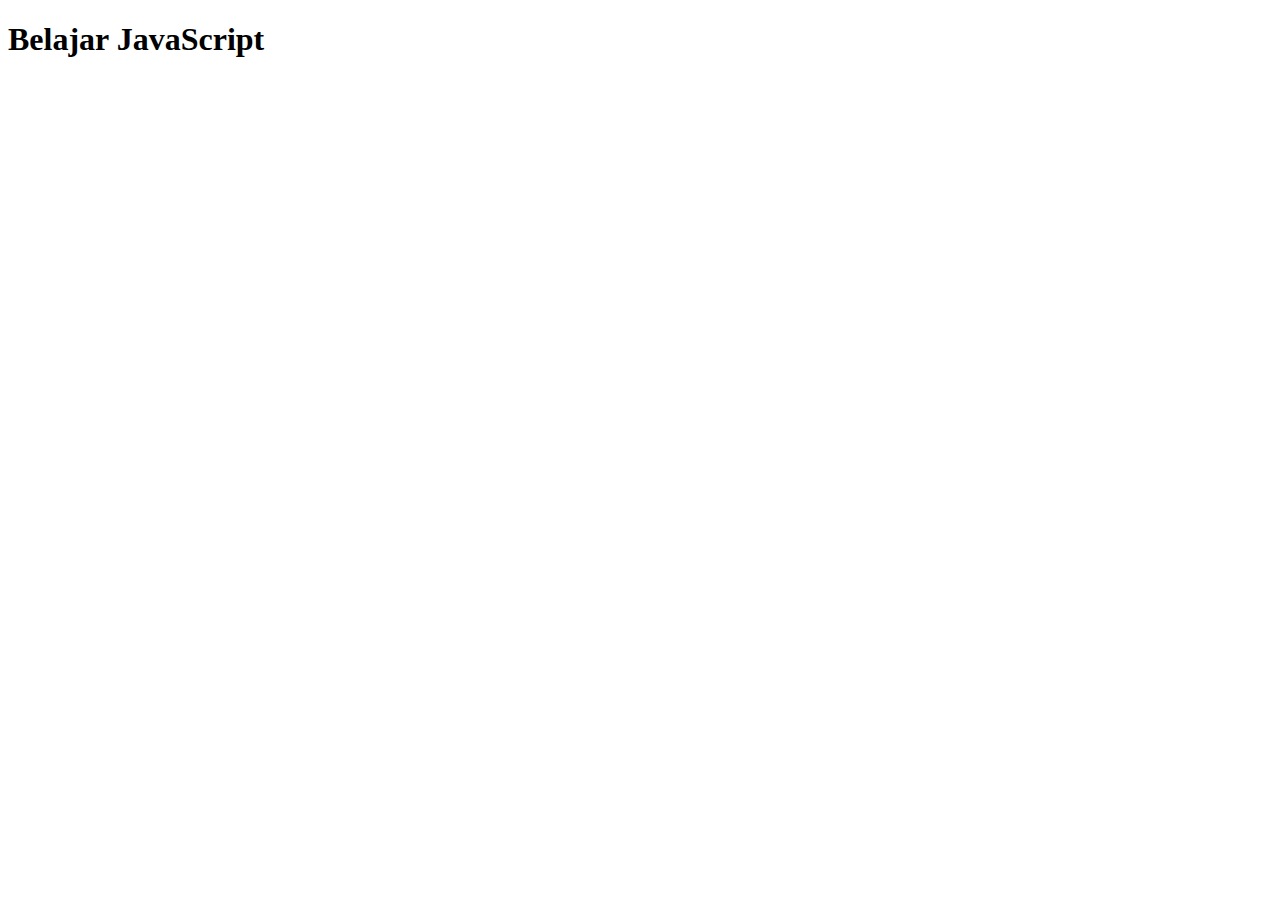
<file: index.html>
<!DOCTYPE html>
<html lang="en">
  <head>
    <meta charset="UTF-8" />
    <meta name="viewport" content="width=device-width, initial-scale=1.0" />
    <title>Latihan</title>
  </head>
  <body>
    <h1>Belajar JavaScript</h1>
    <script src="Latihan-Dasar-Js/latihan-pengulangan&pengkondisian-bersarang.js"></script>
  </body>
</html>
</file>
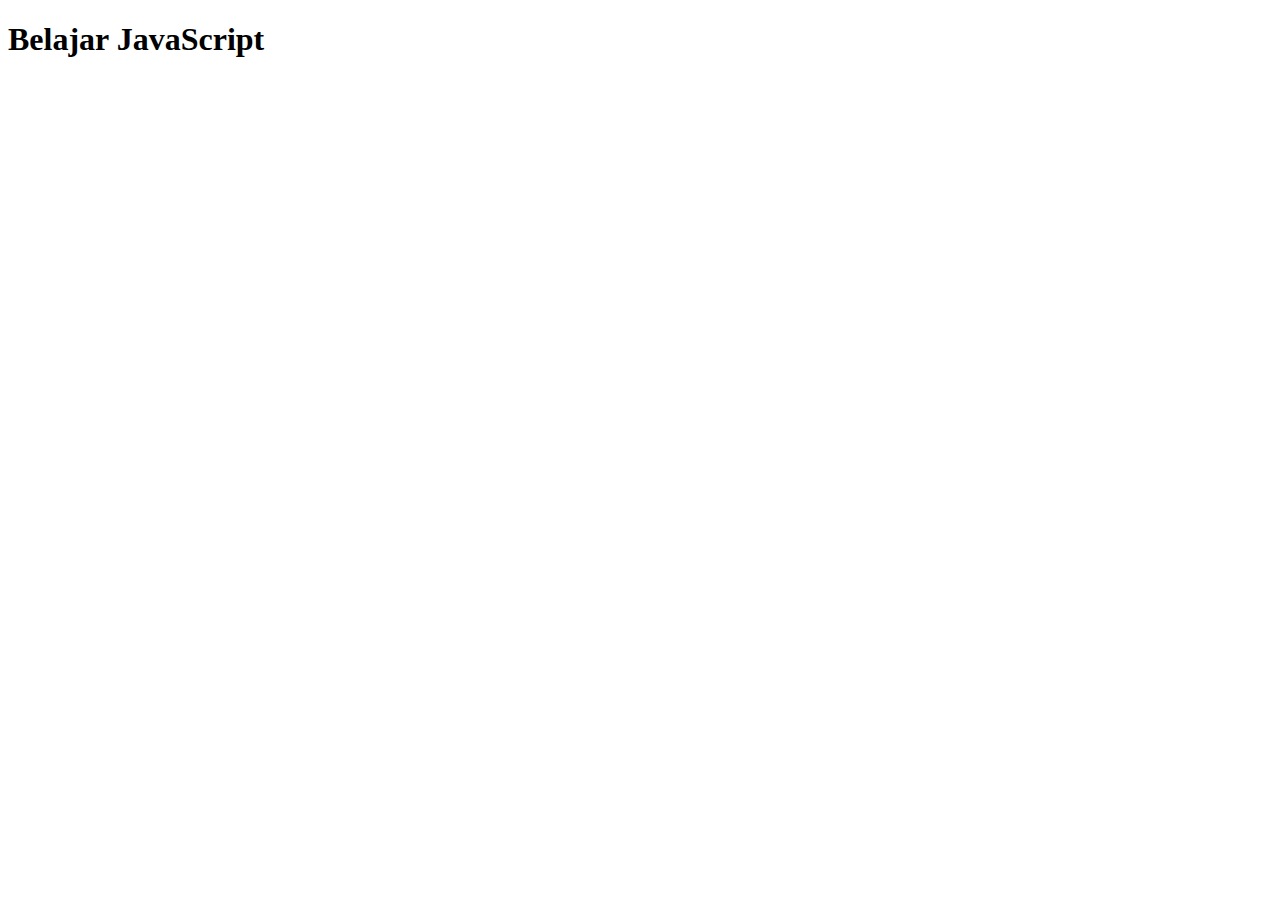
<file: Array/index.html>
<!DOCTYPE html>
<html lang="en">
  <head>
    <meta charset="UTF-8" />
    <meta name="viewport" content="width=device-width, initial-scale=1.0" />
    <title>Latihan</title>
  </head>
  <body>
    <h1>Belajar JavaScript</h1>
    <script src="manipulasiAray.js"></script>
  </body>
</html>
</file>
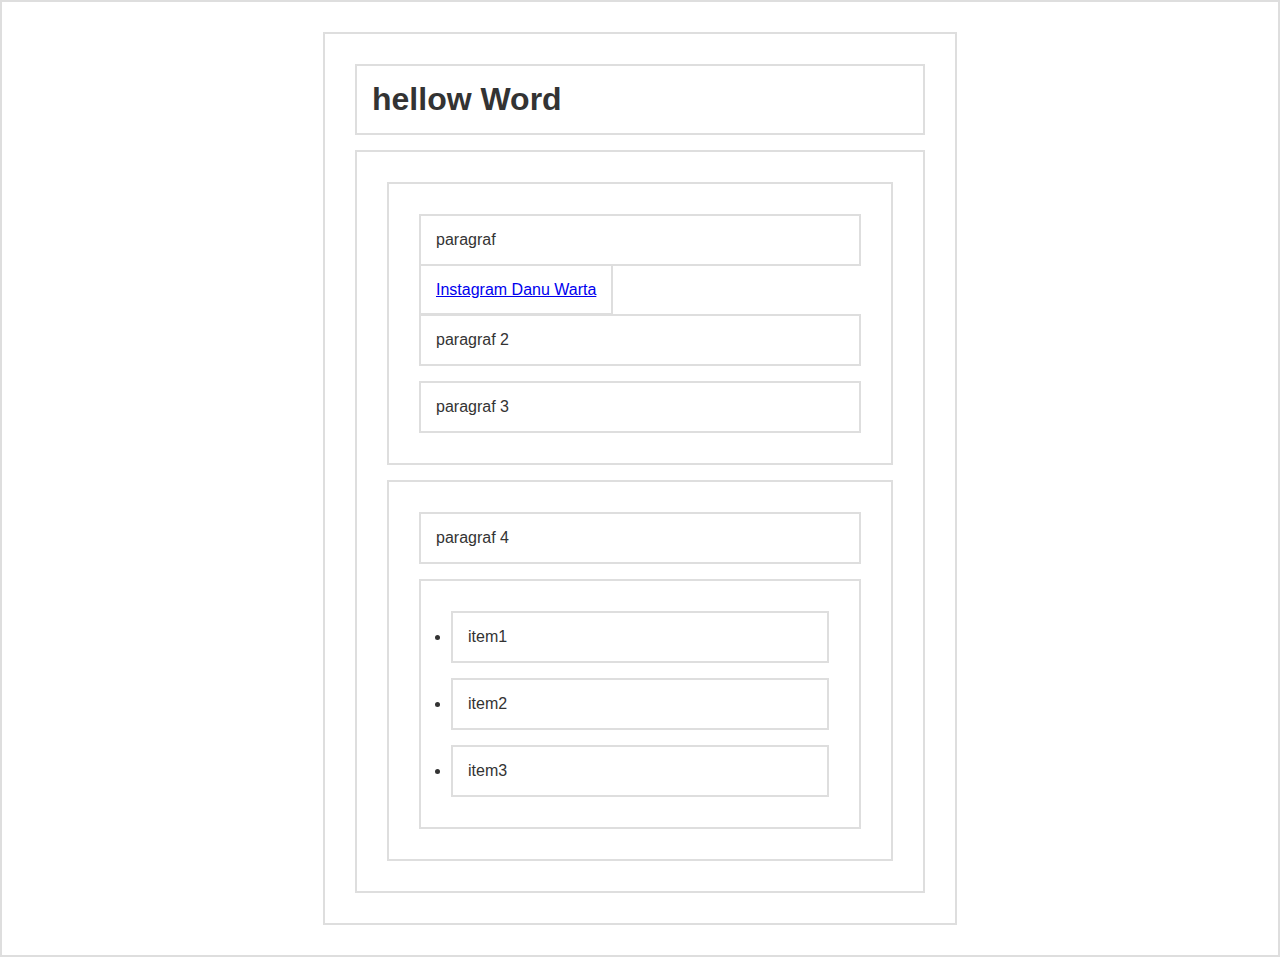
<file: DOM/index.html>
<!DOCTYPE html>
<html lang="en">
  <head>
    <meta charset="UTF-8" />
    <meta name="viewport" content="width=device-width, initial-scale=1.0" />
    <title>Dom Selection</title>
  </head>
  <style>
    * {
      border: 2px solid #dedede;
      padding: 15px;
      margin: 15px;
    }

    html {
      margin: 0;
      padding: 0;
    }

    body {
      max-width: 600px;
      margin: 30px auto;
      font-family: sans-serif;
      color: #333;
    }
    .biru-muda {
      background-color: lightblue;
    }
  </style>
  <body>
    <h1 id="judul">hellow Word</h1>
    <div id="container">
      <section id="a">
        <p class="p1">paragraf</p>
        <a href="http://instagram.com/_danuwrt13" target="_blank">Instagram Danu Warta</a>
        <p class="p2">paragraf 2</p>
        <p class="p3" onclick="ubahWarnaP3()">paragraf 3</p>
      </section>
      <section id="b">
        <p class="p4">paragraf 4</p>
        <ul>
          <li>item1</li>
          <li>item2</li>
          <li>item3</li>
        </ul>
      </section>
    </div>
    <script src="event.js"></script>
  </body>
</html>
</file>
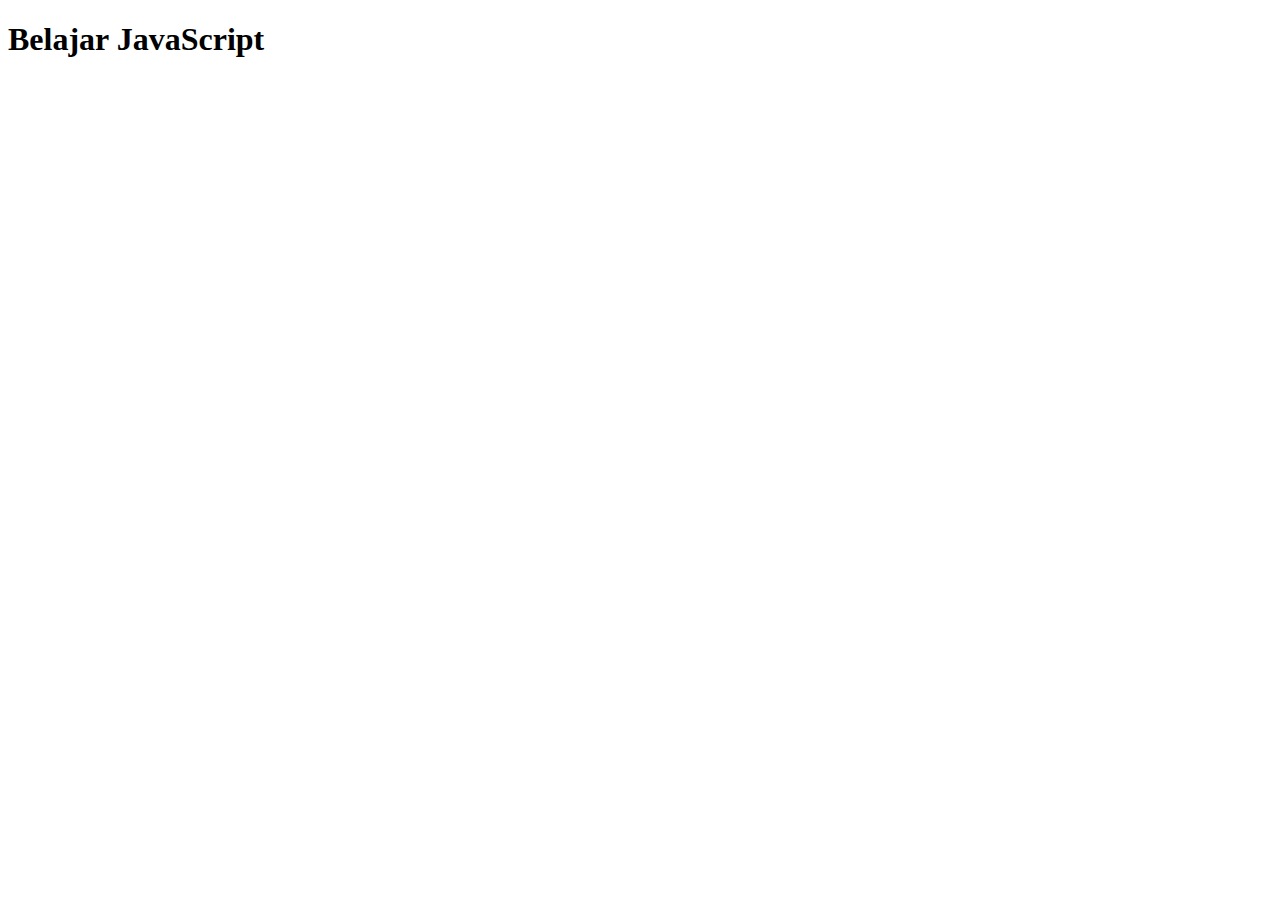
<file: Function/index.html>
<!DOCTYPE html>
<html lang="en">
  <head>
    <meta charset="UTF-8" />
    <meta name="viewport" content="width=device-width, initial-scale=1.0" />
    <title>Latihan</title>
  </head>
  <body>
    <h1>Belajar JavaScript</h1>
    <script src="faktorial.js"></script>
  </body>
</html>
</file>
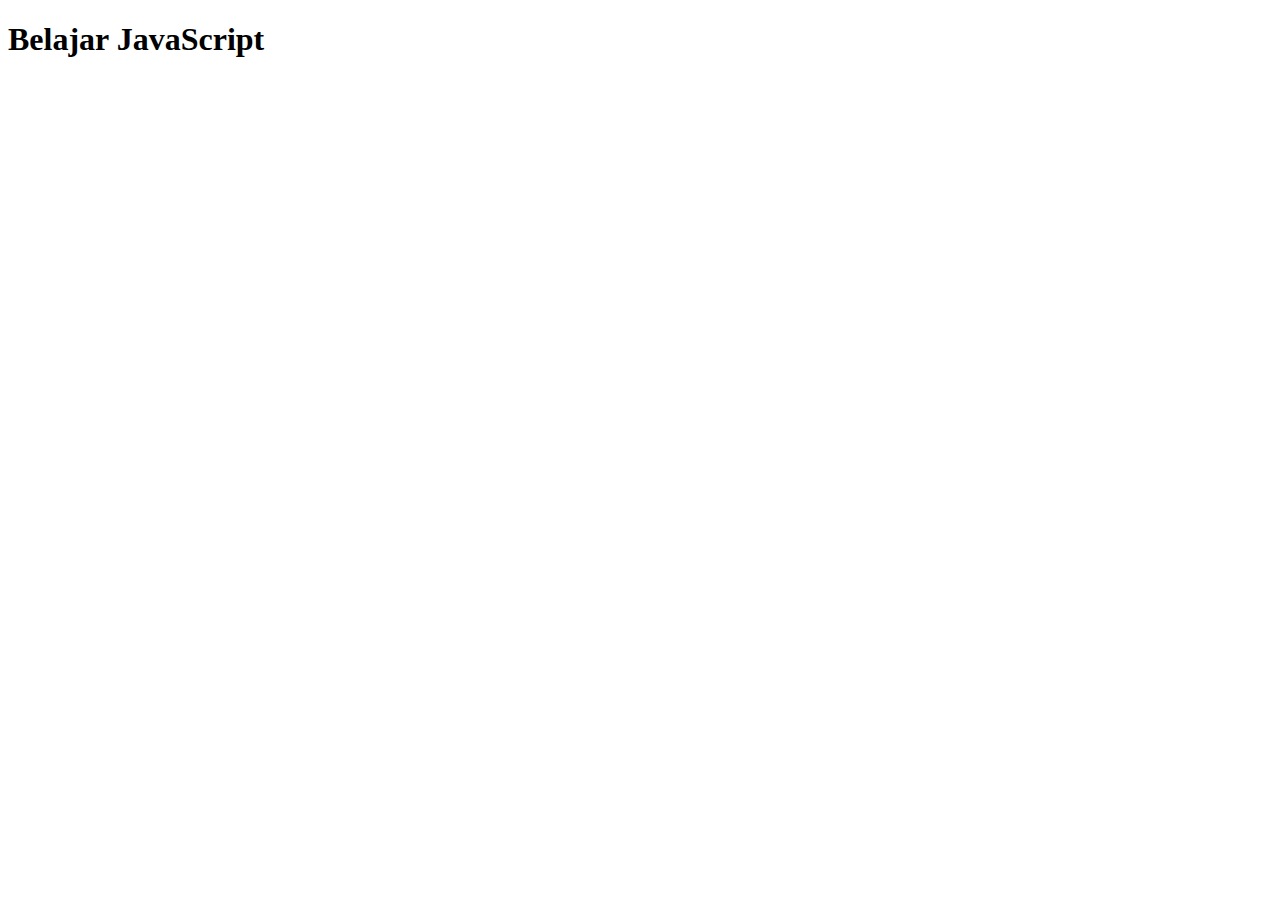
<file: Object/index.html>
<!DOCTYPE html>
<html lang="en">
  <head>
    <meta charset="UTF-8" />
    <meta name="viewport" content="width=device-width, initial-scale=1.0" />
    <title>Latihan</title>
  </head>
  <body>
    <h1>Belajar JavaScript</h1>
    <script src="latihanObjek.js"></script>
  </body>
</html>
</file>
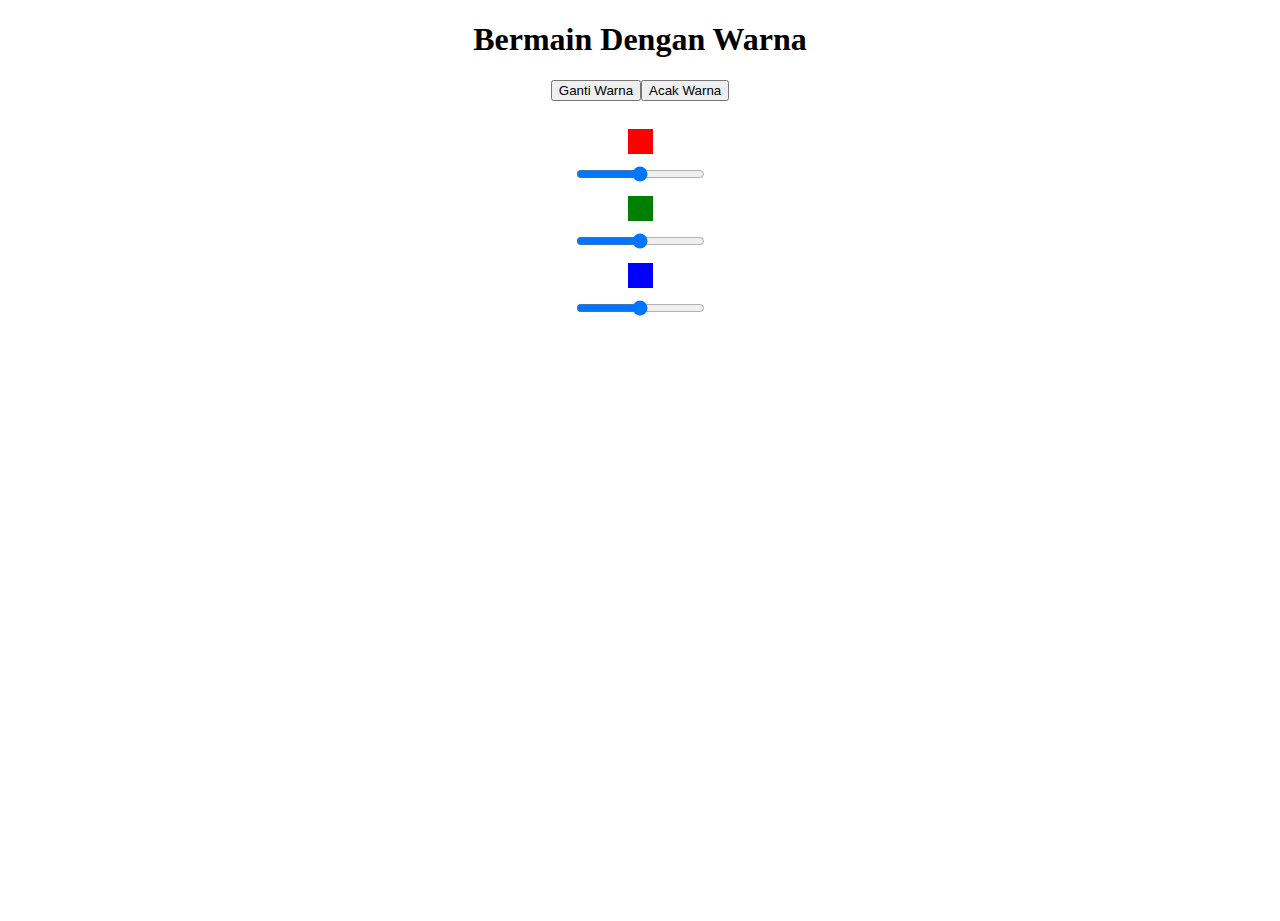
<file: DOM/BermainWarna/index.html>
<!DOCTYPE html>
<html lang="en">
  <head>
    <meta charset="UTF-8" />
    <meta name="viewport" content="width=device-width, initial-scale=1.0" />
    <title>Latihan DOM</title>
    <style>
      html,
      body {
        height: 100%;
      }
      body {
        text-align: center;
      }
      .biru-muda {
        background-color: lightblue;
      }
      .kotak {
        width: 25px;
        height: 25px;
        margin: 10px auto;
      }
      .merah {
        background-color: red;
      }
      .hijau {
        background-color: green;
      }
      .biru {
        background-color: blue;
      }
    </style>
  </head>
  <body>
    <h1>Bermain Dengan Warna</h1>
    <button type="button" id="tombolUbahWarna">Ganti Warna</button>

    <br />
    <br />

    <div class="kotak merah"></div>
    <input type="range" name="sMerah" id="" min="0" max="255" />
    <div class="kotak hijau"></div>
    <input type="range" name="sHijau" id="" min="0" max="255" />
    <div class="kotak biru"></div>
    <input type="range" name="sBiru" id="" min="0" max="255" />
    <script src="script.js"></script>
  </body>
</html>
</file>
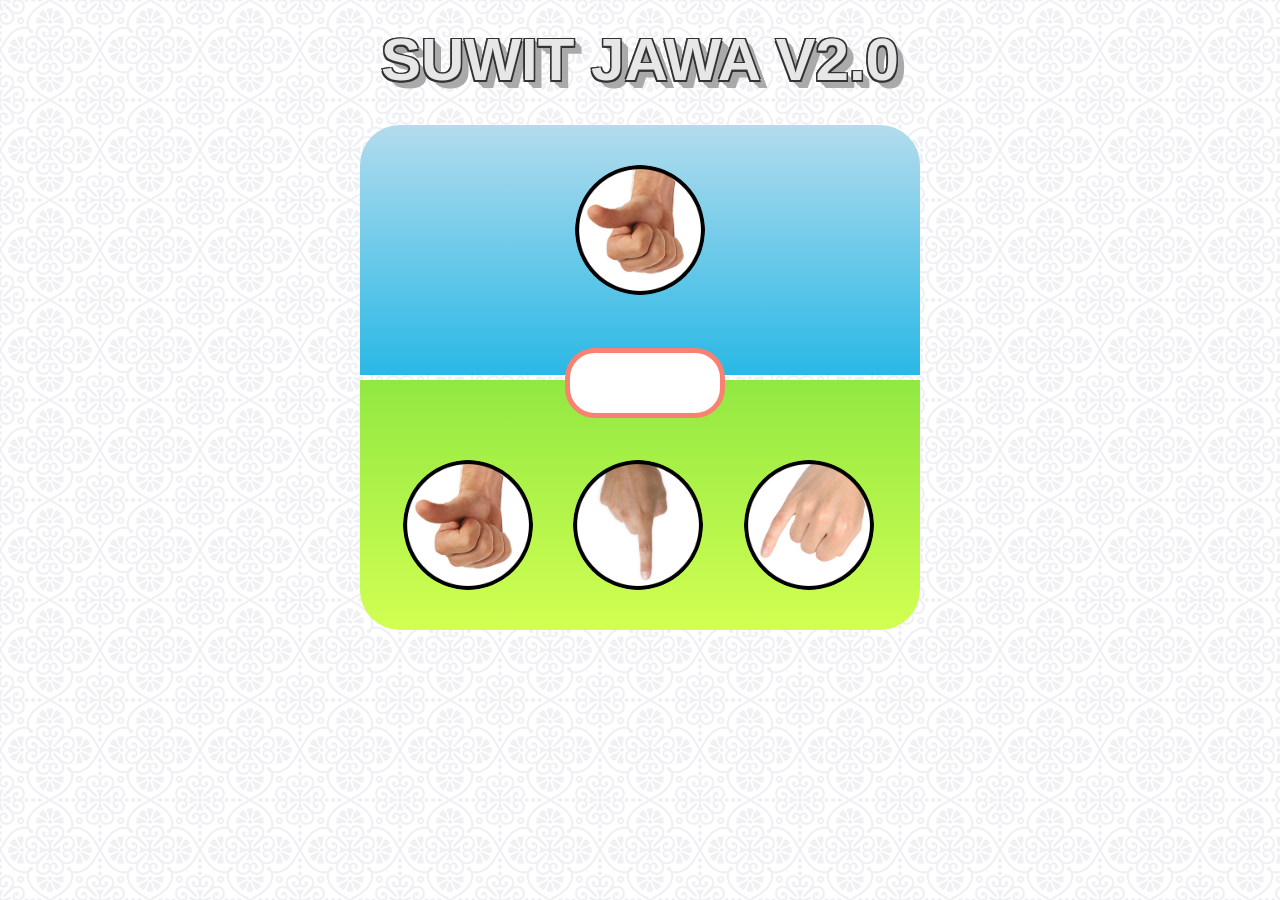
<file: DOM/SwitJawa 2.0/index.html>
<!DOCTYPE html>
<html lang="en">
  <head>
    <meta charset="UTF-8" />
    <meta name="viewport" content="width=device-width, initial-scale=1.0" />
    <title>Swit Jawa V.2.0</title>
    <link rel="stylesheet" href="style.css" />
  </head>
  <body>
    <h1>Suwit Jawa V2.0</h1>

    <div class="container">
      <div class="area-komputer">
        <img src="img/gajah.png" alt="" class="img-komputer" />
      </div>
      <div class="info"></div>
      <div class="area-player">
        <ul>
          <li>
            <img src="img/gajah.png" alt="" class="gajah" />
          </li>
          <li>
            <img src="img/orang.png" alt="" class="orang" />
          </li>
          <li>
            <img src="img/semut.png" alt="" class="semut" />
          </li>
        </ul>
      </div>
    </div>
    <script src="script.js"></script>
  </body>
</html>
</file>
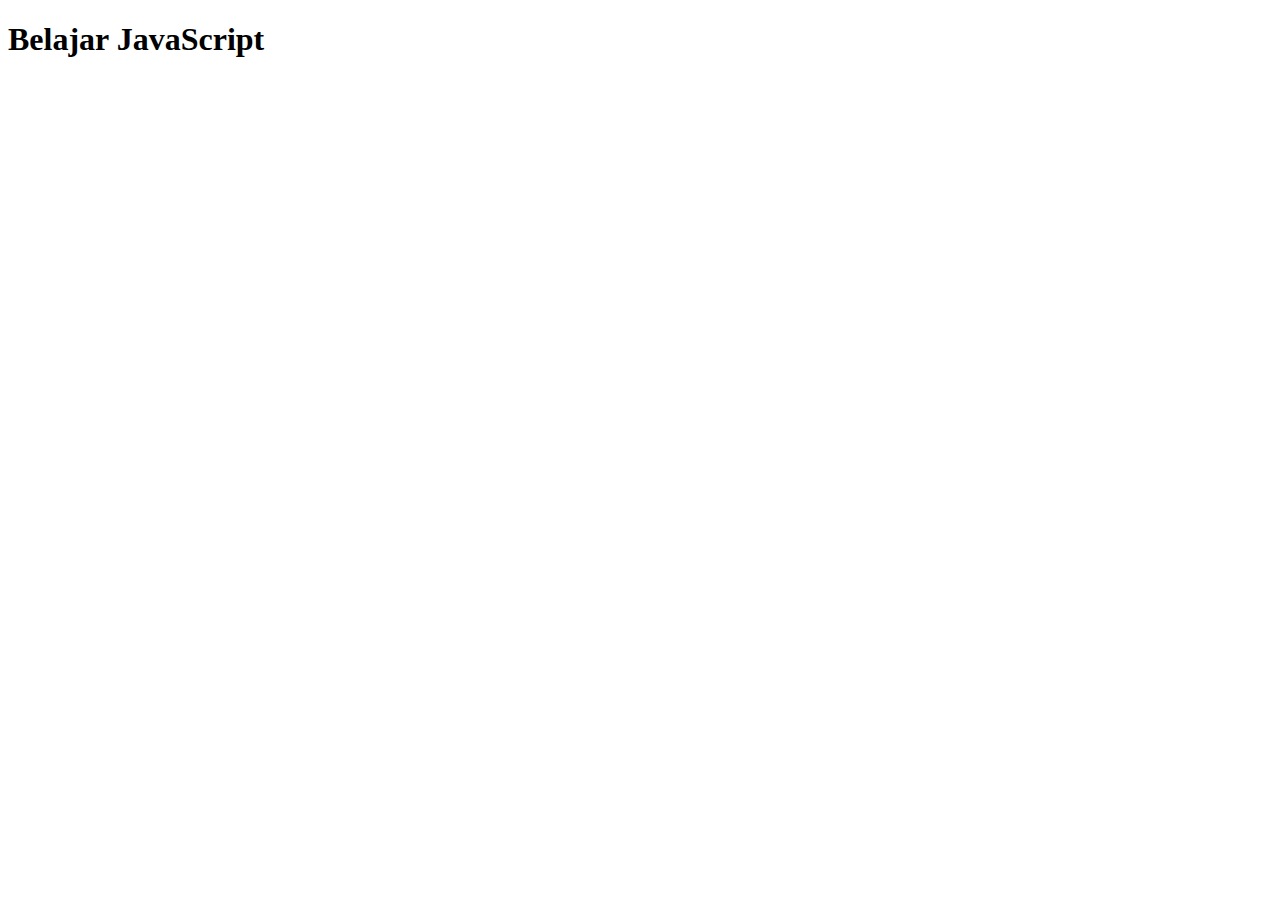
<file: For/For.html>
<!DOCTYPE html>
<html lang="en">
  <head>
    <meta charset="UTF-8" />
    <meta name="viewport" content="width=device-width, initial-scale=1.0" />
    <title>For</title>
  </head>
  <body>
    <h1>Belajar JavaScript</h1>
    <script src="script.js"></script>
  </body>
</html>
</file>
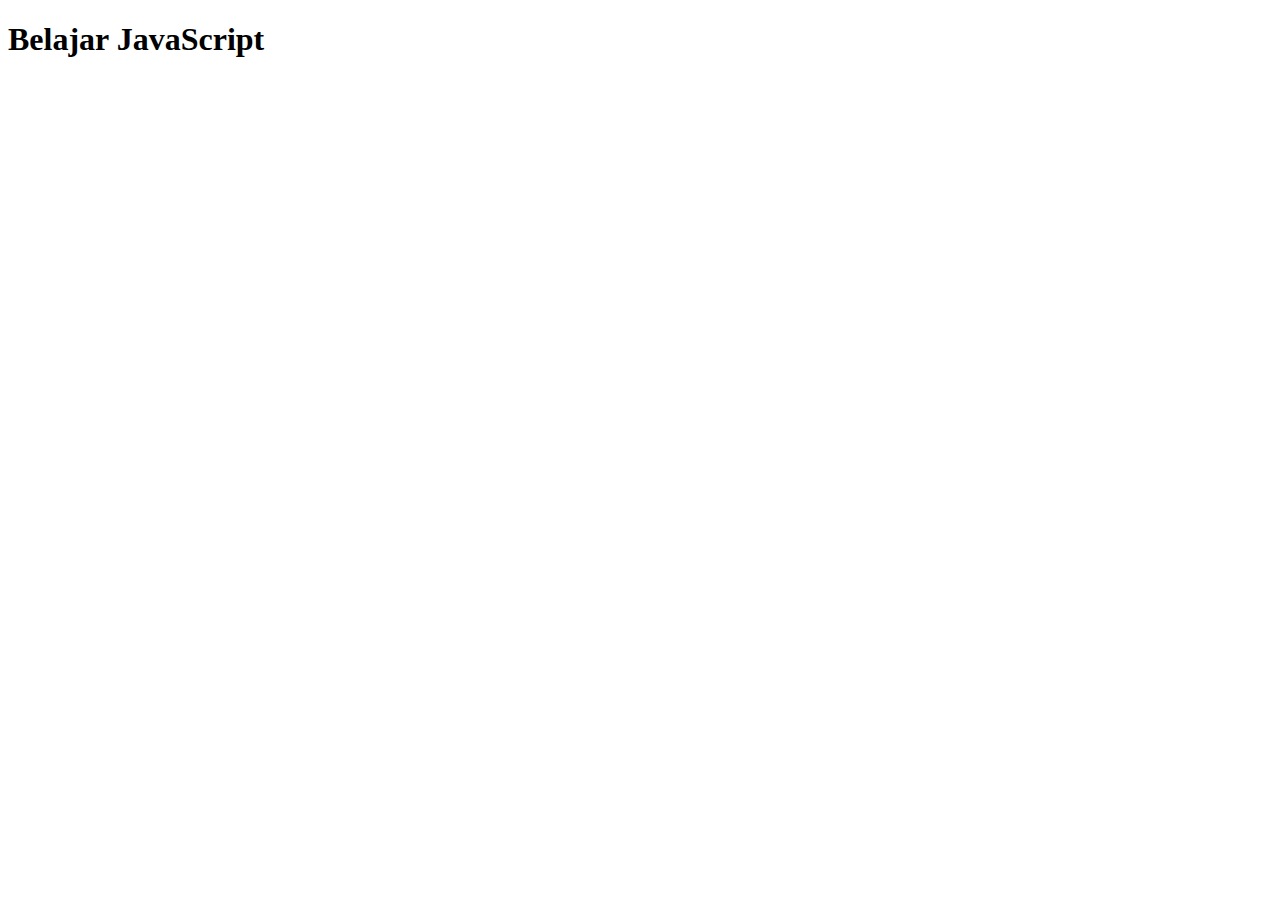
<file: If/If.html>
<!DOCTYPE html>
<html lang="en">
  <head>
    <meta charset="UTF-8" />
    <meta name="viewport" content="width=device-width, initial-scale=1.0" />
    <title>If</title>
  </head>
  <body>
    <h1>Belajar JavaScript</h1>
    <script src="script.js"></script>
  </body>
</html>
</file>
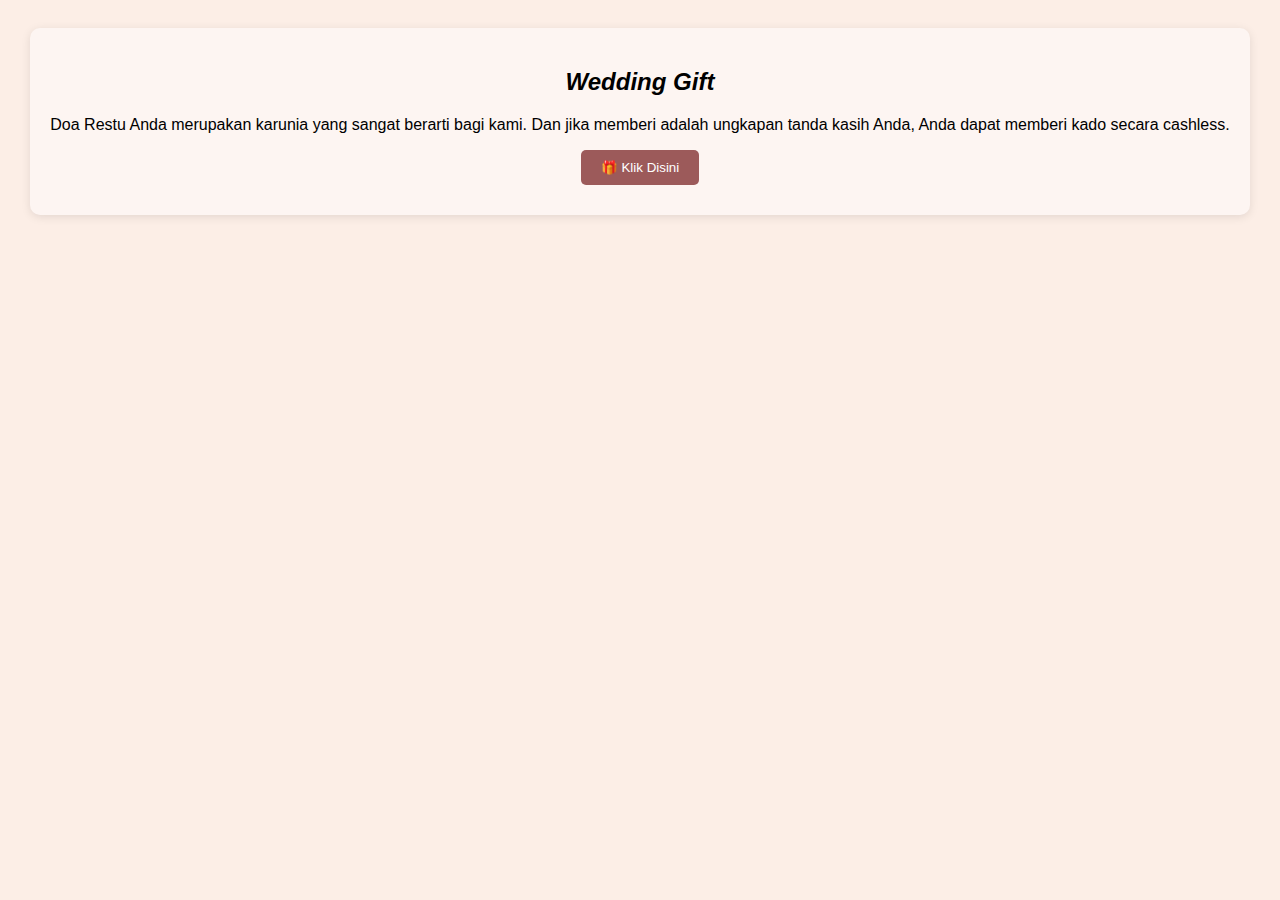
<file: Latihan/Atm-Card.html>
<!DOCTYPE html>
<html lang="id">
  <head>
    <meta charset="UTF-8" />
    <meta name="viewport" content="width=device-width, initial-scale=1.0" />
    <title>Wedding Gift</title>
    <style>
      body {
        font-family: Arial, sans-serif;
        text-align: center;
        background-color: #fceee6;
        padding: 20px;
      }
      .container {
        background-color: #fdf5f2;
        padding: 20px;
        border-radius: 10px;
        display: inline-block;
        box-shadow: 0 2px 10px rgba(0, 0, 0, 0.1);
      }
      .btn {
        background-color: #9c5a5a;
        color: white;
        padding: 10px 20px;
        border: none;
        border-radius: 5px;
        cursor: pointer;
        margin-bottom: 10px;
      }
      .atm-container {
        opacity: 0; /* Mulai dari transparan */
        transform: translateY(-20px); /* Mulai dari atas */
        transition: opacity 0.5s ease, transform 0.5s ease; /* Animasi smooth */
        display: none;
      }

      .atm-container.show {
        display: block;
        opacity: 1;
        transform: translateY(0); /* Turun ke posisi normal */
      }
      .atm-card {
        background-color: white;
        padding: 15px;
        border-radius: 10px;
        box-shadow: 0 2px 10px rgba(0, 0, 0, 0.1);
        text-align: left;
        margin-bottom: 10px;
        display: flex;
        justify-content: space-between;
        align-items: center;
      }
      .copy-btn {
        background-color: #ccc;
        padding: 5px;
        border-radius: 5px;
        cursor: pointer;
      }

      /* @keyframes fadeInScale {
        from {
          opacity: 0;
          transform: scale(0.8);
        }
        to {
          opacity: 1;
          transform: scale(1);
        }
      }

      @keyframes fadeOutScale {
        from {
          opacity: 1;
          transform: scale(1);
        }
        to {
          opacity: 0;
          transform: scale(0.8);
        }
      }

      .atm-container.show {
        display: block;
        animation: fadeInScale 2s ease forwards;
      }

      .atm-container.hide {
        animation: fadeOutScale 0.5s ease forwards;
      } */
    </style>
  </head>
  <body>
    <div class="container">
      <h2><em>Wedding Gift</em></h2>
      <p>Doa Restu Anda merupakan karunia yang sangat berarti bagi kami. Dan jika memberi adalah ungkapan tanda kasih Anda, Anda dapat memberi kado secara cashless.</p>
      <button class="btn" onclick="toggleATM()">🎁 Klik Disini</button>

      <div id="atmContainer" class="atm-container">
        <div class="atm-card">
          <span>💳 BCA - 1234 5678 90 (HABIB)</span>
          <button class="copy-btn" onclick="copyText('1234 5678 90')">📋 Copy</button>
        </div>
        <div class="atm-card">
          <span>💳 DANA - 1234 5678 90 (HABIB)</span>
          <button class="copy-btn" onclick="copyText('1234 5678 90')">📋 Copy</button>
        </div>
        <div class="atm-card">
          <span>🏠 Kirim Hadiah</span>
          <p>Nama: Habib Yulianto<br />No. HP: 1234 5678 90<br />Ds Pagu, Kediri</p>
        </div>
      </div>
    </div>

    <script>
      function toggleATM() {
        var atmSection = document.getElementById("atmContainer");
        if (atmSection.classList.contains("show")) {
          atmSection.classList.remove("show");
          setTimeout(() => {
            atmSection.style.display = "none";
          }, 200); // Delay agar animasi smooth
        } else {
          atmSection.style.display = "block";
          setTimeout(() => {
            atmSection.classList.add("show");
          }, 10); // Delay agar animasi berjalan
        }
      }

      function copyText(text) {
        navigator.clipboard.writeText(text);
        alert("Nomor rekening berhasil disalin: " + text);
      }
    </script>
  </body>
</html>
</file>
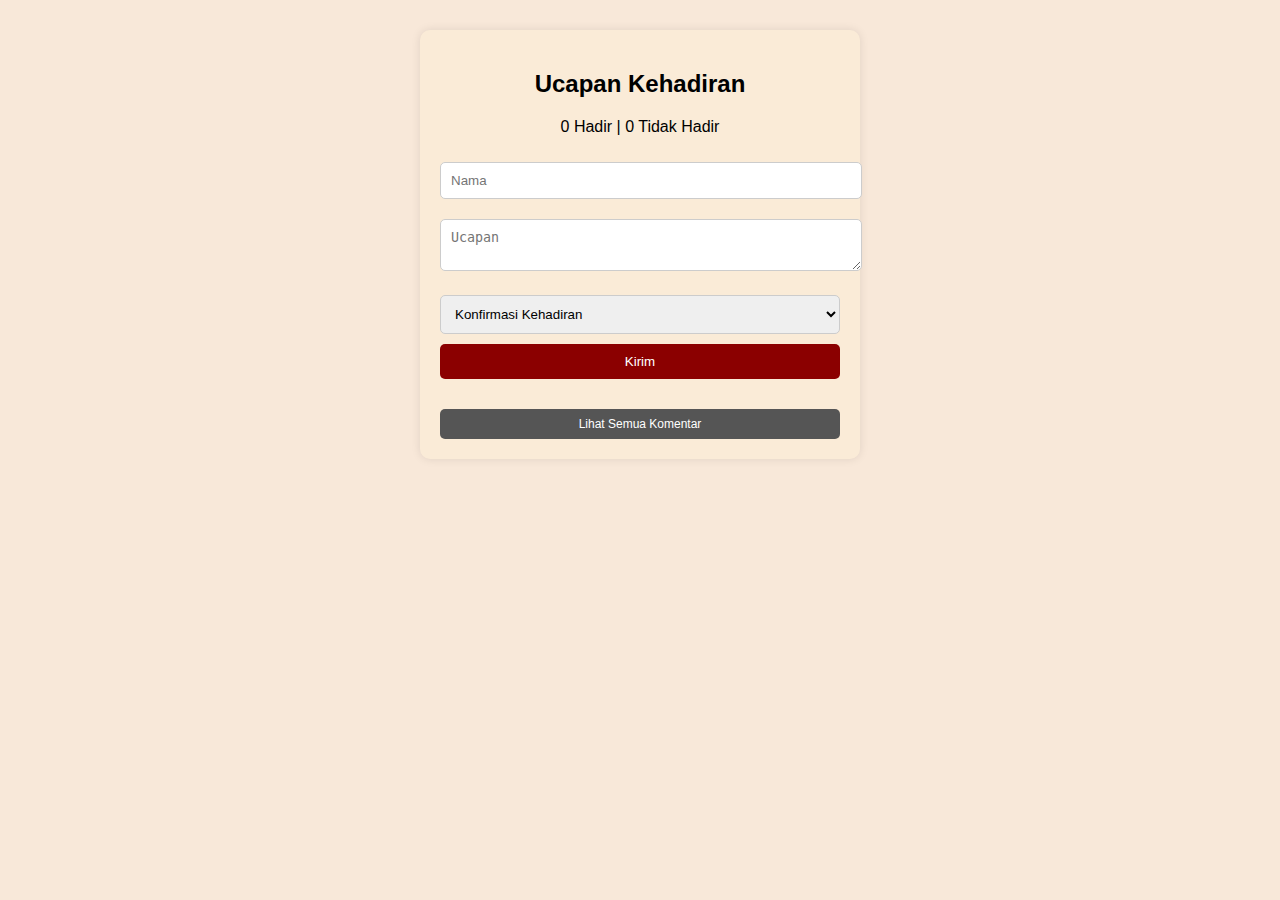
<file: Latihan/Forme-ucapan.html>
<!DOCTYPE html>
<html lang="id">
  <head>
    <meta charset="UTF-8" />
    <meta name="viewport" content="width=device-width, initial-scale=1.0" />
    <title>Ucapan Kehadiran</title>
    <style>
      body {
        font-family: Arial, sans-serif;
        background-color: #f8e8d9;
        text-align: center;
      }
      .container {
        max-width: 400px;
        background: #faebd7;
        padding: 20px;
        border-radius: 10px;
        margin: auto;
        margin-top: 30px;
        box-shadow: 0 0 10px rgba(0, 0, 0, 0.1);
      }
      input,
      textarea,
      select {
        width: 100%;
        margin: 10px 0;
        padding: 10px;
        border-radius: 5px;
        border: 1px solid #ccc;
      }
      button {
        width: 100%;
        padding: 10px;
        background: #8b0000;
        color: white;
        border: none;
        border-radius: 5px;
        cursor: pointer;
      }
      .comment-box {
        text-align: left;
        margin-top: 20px;
      }
      .comment {
        background: #fff;
        padding: 10px;
        border-radius: 5px;
        margin-bottom: 10px;
        border-left: 5px solid #8b0000;
        display: none;
      }
      .comment:first-child {
        display: block; /* Tampilkan satu komentar pertama */
      }
      .reply {
        margin-left: 20px;
        background: #f4f4f4;
        padding: 8px;
        border-radius: 5px;
        margin-top: 5px;
      }
      .user-name {
        font-weight: bold;
        color: #8b0000;
      }
      .status-hadir {
        color: green;
        font-size: 12px;
      }
      .status-tidak-hadir {
        color: red;
        font-size: 12px;
      }
      .reply-btn {
        font-size: 10px;
        background: #dcdcdc;
        color: black;
        border: none;
        padding: 3px 6px;
        cursor: pointer;
        border-radius: 3px;
        margin-left: 5px;
      }
      #toggle-comments {
        margin-top: 10px;
        font-size: 12px;
        background: #555;
        padding: 8px;
      }
    </style>
  </head>
  <body>
    <div class="container">
      <h2>Ucapan Kehadiran</h2>
      <p><span id="hadirCount">0</span> Hadir | <span id="tidakHadirCount">0</span> Tidak Hadir</p>

      <input type="text" id="nama" placeholder="Nama" required />
      <textarea id="ucapan" placeholder="Ucapan" required></textarea>
      <select id="kehadiran">
        <option value="">Konfirmasi Kehadiran</option>
        <option value="Hadir">Hadir</option>
        <option value="Tidak Hadir">Tidak Hadir</option>
      </select>
      <button onclick="kirimKomentar()">Kirim</button>

      <div class="comment-box" id="commentList"></div>

      <button id="toggle-comments" onclick="toggleKomentar()">Lihat Semua Komentar</button>
    </div>

    <script>
      document.addEventListener("DOMContentLoaded", function () {
        loadKomentar();
        updateCountFromStorage(); // Memperbaiki jumlah hadir/tidak hadir saat reload
      });

      function kirimKomentar(isReply = false, replyToId = null) {
        let nama = document.getElementById("nama").value;
        let ucapan = document.getElementById("ucapan").value;
        let kehadiran = document.getElementById("kehadiran").value;

        if (nama === "" || ucapan === "") {
          alert("Harap isi semua kolom!");
          return;
        }

        let komentar = JSON.parse(localStorage.getItem("komentar")) || [];

        if (isReply) {
          let index = komentar.findIndex((k) => k.id === replyToId);
          if (index !== -1) {
            komentar[index].replies.push({ nama: nama, text: ucapan });
          }
        } else {
          if (kehadiran === "") {
            alert("Silakan pilih konfirmasi kehadiran!");
            return;
          }

          let komentarBaru = {
            id: Date.now(),
            nama: nama,
            ucapan: ucapan,
            kehadiran: kehadiran,
            replies: [],
          };

          komentar.push(komentarBaru);
        }

        localStorage.setItem("komentar", JSON.stringify(komentar));
        renderKomentar();
        updateCountFromStorage(); // Update jumlah hadir/tidak hadir setelah menambah komentar
        resetForm();
      }

      function renderKomentar() {
        let komentar = JSON.parse(localStorage.getItem("komentar")) || [];
        let commentList = document.getElementById("commentList");
        commentList.innerHTML = "";

        komentar.forEach((komentar, index) => {
          let commentDiv = document.createElement("div");
          commentDiv.classList.add("comment");
          if (index === 0) commentDiv.style.display = "block"; // Tampilkan satu komentar pertama

          let statusClass = komentar.kehadiran === "Hadir" ? "status-hadir" : "status-tidak-hadir";
          let icon = komentar.kehadiran === "Hadir" ? "✔️" : "❌";

          commentDiv.innerHTML = `
                <p class="user-name">${komentar.nama} ${icon}</p>
                <p>${komentar.ucapan}</p>
                <small class="${statusClass}">${komentar.kehadiran}</small>
                <button class="reply-btn" onclick="isiNamaReply('${komentar.nama}', ${komentar.id})">Reply</button>
                <div class="replies" id="replyList-${komentar.id}"></div>
            `;

          commentList.appendChild(commentDiv);

          komentar.replies.forEach((reply) => tampilkanReply(komentar.id, reply));
        });
      }

      function updateCountFromStorage() {
        let komentar = JSON.parse(localStorage.getItem("komentar")) || [];
        let hadir = komentar.filter((k) => k.kehadiran === "Hadir").length;
        let tidakHadir = komentar.filter((k) => k.kehadiran === "Tidak Hadir").length;

        document.getElementById("hadirCount").innerText = hadir;
        document.getElementById("tidakHadirCount").innerText = tidakHadir;
      }

      function isiNamaReply(nama, commentId) {
        document.getElementById("nama").value = `Balasan untuk ${nama}`;
        document.getElementById("kehadiran").style.display = "none";
        document.querySelector("button[onclick='kirimKomentar()']").setAttribute("onclick", `kirimKomentar(true, ${commentId})`);
      }

      function tampilkanReply(commentId, reply) {
        let replyList = document.getElementById(`replyList-${commentId}`);

        let replyDiv = document.createElement("div");
        replyDiv.classList.add("reply");
        replyDiv.innerHTML = `
            <p class="user-name">${reply.nama}</p>
            <p>${reply.text}</p>
        `;

        replyList.appendChild(replyDiv);
      }

      function toggleKomentar() {
        document.querySelectorAll(".comment").forEach((comment) => (comment.style.display = "block"));
        document.getElementById("toggle-comments").style.display = "none";
      }

      function resetForm() {
        document.getElementById("nama").value = "";
        document.getElementById("ucapan").value = "";
        document.getElementById("kehadiran").value = "";
        document.getElementById("kehadiran").style.display = "block";
      }
    </script>
  </body>
</html>
</file>
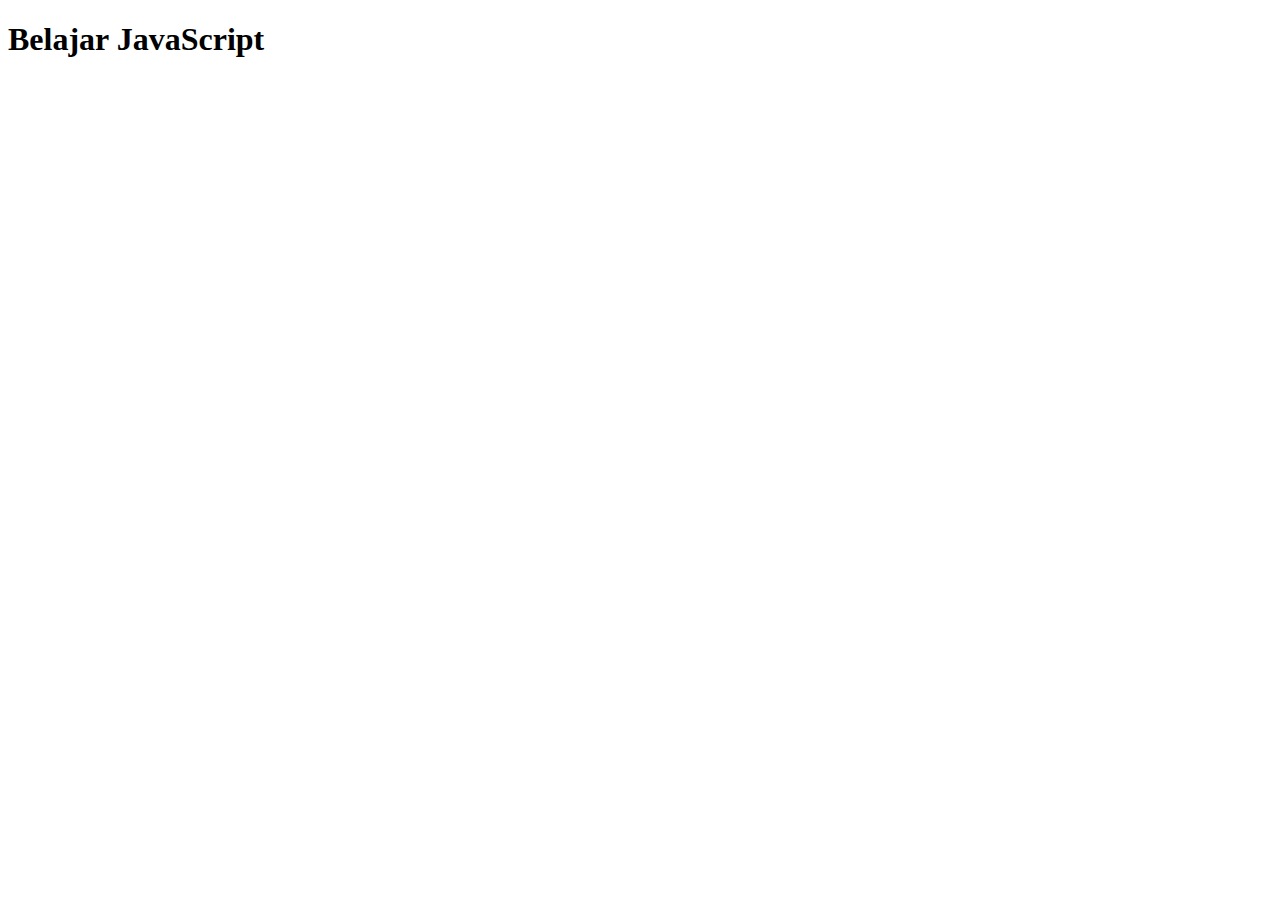
<file: Switch/switch.html>
<!DOCTYPE html>
<html lang="en">
  <head>
    <meta charset="UTF-8" />
    <meta name="viewport" content="width=device-width, initial-scale=1.0" />
    <title>Switch</title>
  </head>
  <body>
    <h1>Belajar JavaScript</h1>
    <script src="switch.js"></script>
  </body>
</html>
</file>
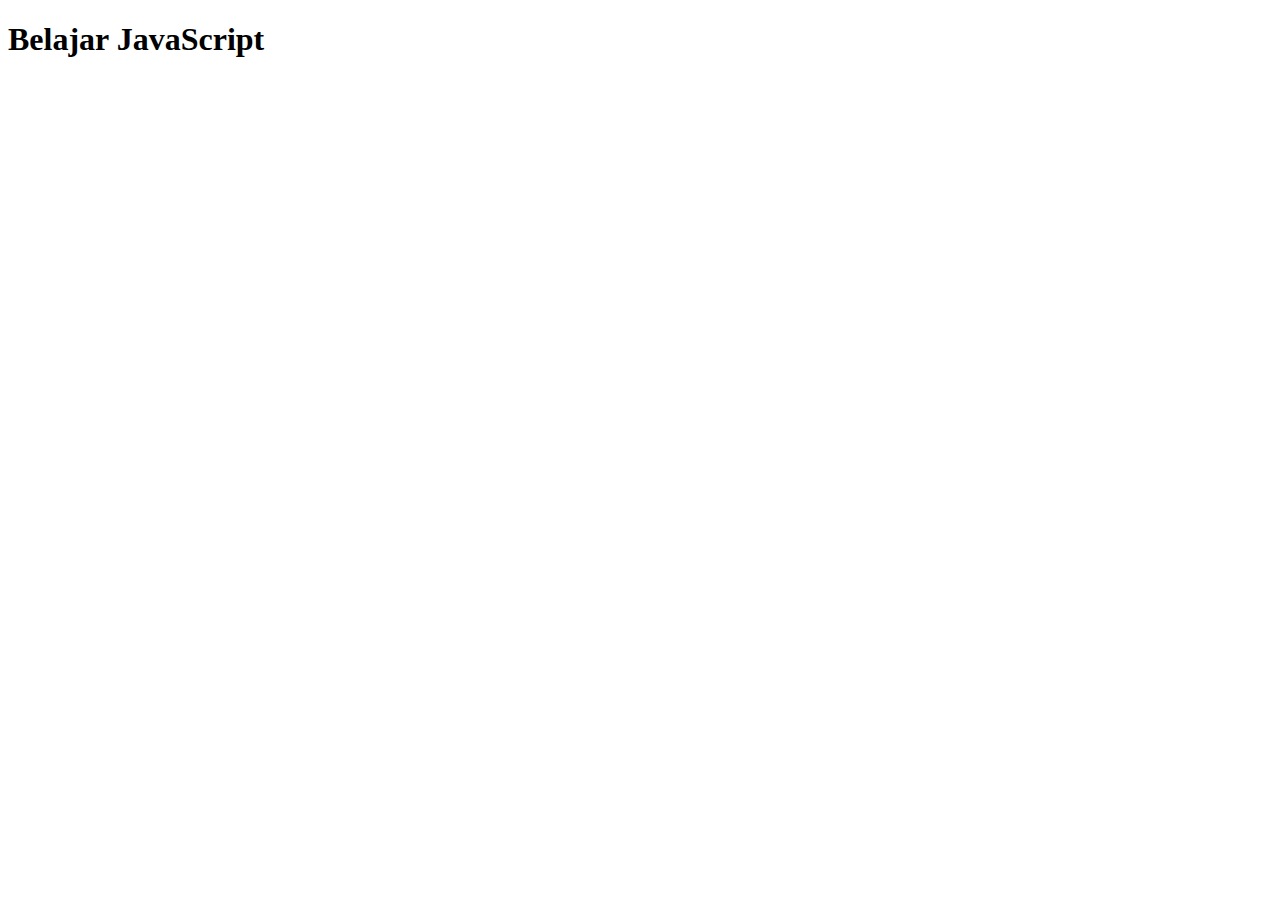
<file: While/while.html>
<!DOCTYPE html>
<html lang="en">
  <head>
    <meta charset="UTF-8" />
    <meta name="viewport" content="width=device-width, initial-scale=1.0" />
    <title>While</title>
  </head>
  <body>
    <h1>Belajar JavaScript</h1>
    <script src="script.js"></script>
  </body>
</html>
</file>
<file: DOM/SwitJawa 2.0/style.css>
html,
body,
div,
span,
applet,
object,
iframe,
h1,
h2,
h3,
h4,
h5,
h6,
p,
blockquote,
pre,
a,
abbr,
acronym,
address,
big,
cite,
code,
del,
dfn,
em,
img,
ins,
kbd,
q,
s,
samp,
small,
strike,
strong,
sub,
sup,
tt,
var,
b,
u,
i,
center,
dl,
dt,
dd,
ol,
ul,
li,
fieldset,
form,
label,
legend,
table,
caption,
tbody,
tfoot,
thead,
tr,
th,
td,
article,
aside,
canvas,
details,
embed,
figure,
figcaption,
footer,
header,
hgroup,
menu,
nav,
output,
ruby,
section,
summary,
time,
mark,
audio,
video {
  margin: 0;
  padding: 0;
  border: 0;
  font-size: 100%;
  font: inherit;
  vertical-align: baseline;
}
/* HTML5 display-role reset for older browsers */
article,
aside,
details,
figcaption,
figure,
footer,
header,
hgroup,
menu,
nav,
section {
  display: block;
}
body {
  line-height: 1;
}
ol,
ul {
  list-style: none;
}
blockquote,
q {
  quotes: none;
}
blockquote:before,
blockquote:after,
q:before,
q:after {
  content: "";
  content: none;
}
table {
  border-collapse: collapse;
  border-spacing: 0;
}

/* Suwit Jawa 2.0 */

body {
  background-image: url(img/bg.png);
  font-family: arial;
}
h1 {
  font-size: 60px;
  font-weight: bold;
  text-align: center;
  margin: 10px 0;
  margin-top: 30px;
  text-transform: uppercase;
  color: #e7e7e7;
  text-shadow: 1.5px 1.5px 0 #333, 0px 1.5px 0 #333, -1.5px -1.5px 0 #333, -1.5px -1.5px 0 #333, -1.5px 1.5px 0 #333, 1.5px -1.5px 0 #333, 0.7778174593px 0.7778174593px 0 #aaaaaa, 1.5556349186px 1.5556349186px 0 #aaaaaa,
    2.3334523779px 2.3334523779px 0 #aaaaaa, 3.1112698372px 3.1112698372px 0 #aaaaaa, 3.8890872965px 3.8890872965px 0 #aaaaaa, 4.6669047558px 4.6669047558px 0 #aaaaaa, 5.4447222151px 5.4447222151px 0 #aaaaaa,
    6.2225396744px 6.2225396744px 0 #aaaaaa, 7.0003571337px 7.0003571337px 0 #aaaaaa, 7.7781745931px 7.7781745931px 0 #aaaaaa;
}

.container {
  width: 600px;
  margin: auto;
  padding: 20px;
  position: relative;
}

.area-komputer {
  width: 560px;
  height: 250px;
  margin: 5px auto;
  background-color: lightblue;
  background: linear-gradient(to bottom, rgba(179, 220, 237, 1) 0%, rgba(41, 184, 229, 1) 100%);
  position: relative;
  padding-top: 40px;
  box-sizing: border-box;
  border-radius: 40px 40px 0 0;
}

.area-player {
  width: 560px;
  height: 250px;
  margin: 5px auto;
  background-color: lightgreen;
  background: linear-gradient(to top, rgba(210, 255, 82, 1) 0%, rgba(145, 232, 66, 1) 100%);
  position: relative;
  border-radius: 0 0 40px 40px;
}

.info {
  width: 150px;
  height: 60px;
  border: 5px solid salmon;
  position: absolute;
  left: 50%;
  margin-left: -75px;
  top: 50%;
  margin-top: -30px;
  background-color: white;
  border-radius: 30px;
  z-index: 1;
  text-align: center;
  line-height: 60px;
  color: #f89bb4;
  font-size: 26px;
  text-shadow: 1px 1px 1px rgba(0, 0, 0, 0.3);
}

ul {
  padding-top: 80px;
  padding-left: 25px;
}

li {
  display: inline-block;
  margin: 0 18px;
}

img {
  width: 130px;
  height: 130px;
  display: block;
  margin: auto;
  border-radius: 50%;
}

.gajah,
.orang,
.semut {
  transition: 0.3s;
  position: relative;
  top: 0;
  cursor: pointer;
}

.gajah:hover,
.semut:hover,
.orang:hover,
.active {
  box-shadow: 0 0 10px 5px limegreen;
}

.gajah:active,
.semut:active,
.orang:active {
  top: 20px;
}
</file>
